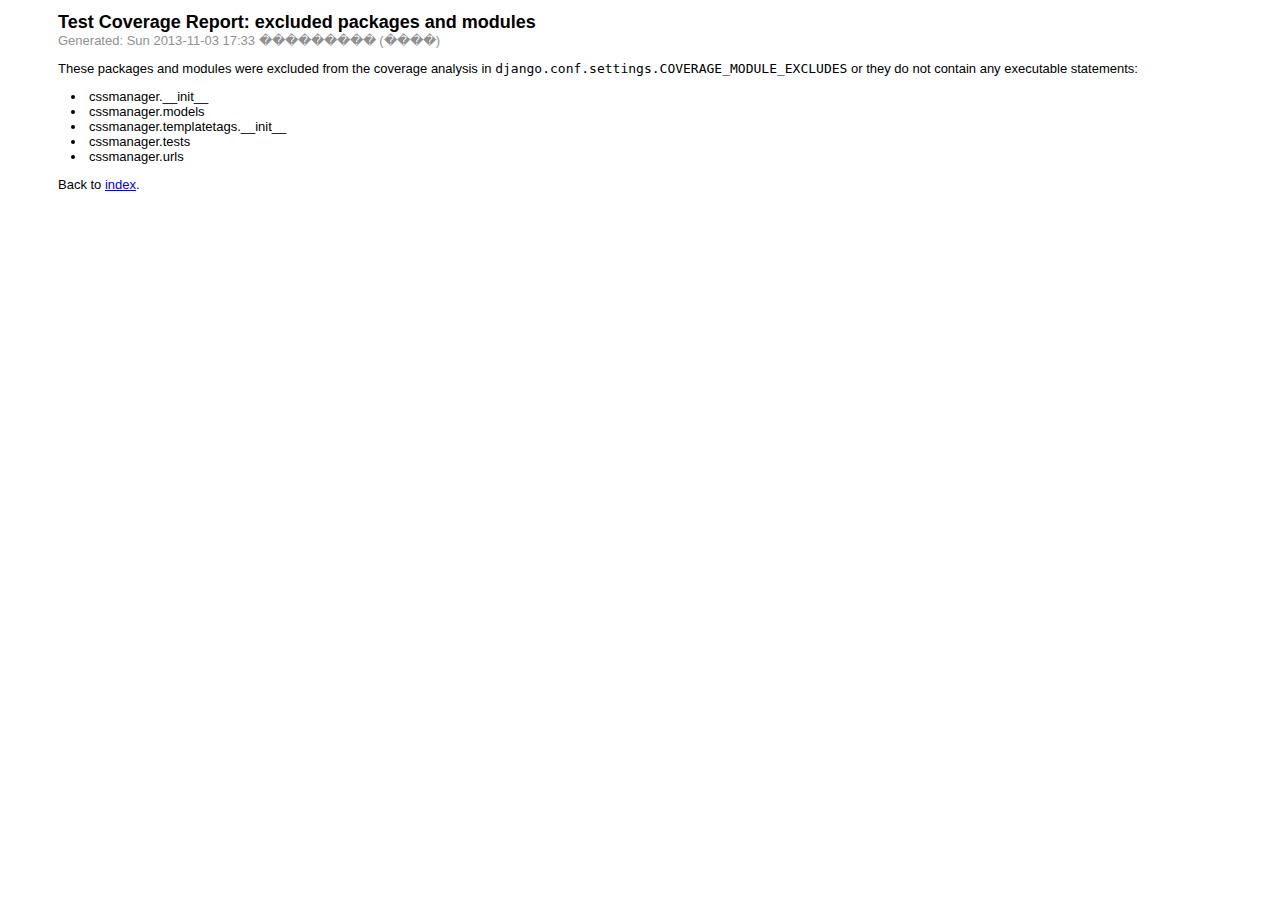
<file: test_coverage/excludes.html>
<!DOCTYPE html PUBLIC "-//W3C//DTD XHTML 1.0 Strict//EN" "http://www.w3.org/TR/xhtml1/DTD/xhtml1-strict.dtd">
<html xmlns="http://www.w3.org/1999/xhtml" xml:lang="en" lang="en">
  <head>
    <meta http-equiv="Content-type" content="text/html;charset=UTF-8" />
    <title>Test coverage report: excluded packages and modules</title>
    <style type="text/css" media="screen">
      body
      {
        font-family: "Lucida Sans Unicode", "Lucida Grande", sans-serif;
        font-size: 13px;
      }
      
      #content-header
      {
        margin-left: 50px;
      }

      #content-header h1
      {
        font-size: 18px;
        margin-bottom: 0;
      }

      #content-header p
      {
        font-size: 13px;
        margin: 0;
        color: #909090;
      }
      
      #result-list
      {
        margin: 0 50px;
      }
      
      #result-list ul
      {
        padding-left: 13px;
        list-style-position: inside;
      }
   </style>
  </head>

  <body>

<div id="content-header">
  <h1>Test Coverage Report: excluded packages and modules</h1><p>Generated: Sun 2013-11-03 17:33 ��������� (����)</p></div>
<div id="result-list">
  <p>    These packages and modules were excluded from the coverage analysis in
    <code>django.conf.settings.COVERAGE_MODULE_EXCLUDES</code> or they do
    not contain any executable statements:
    </p>
  <ul>
    <li>cssmanager.__init__</li>
<li>cssmanager.models</li>
<li>cssmanager.templatetags.__init__</li>
<li>cssmanager.tests</li>
<li>cssmanager.urls</li>
  </ul>
  Back to <a href="index.html">index</a>.
</div>

  </body>
</html>
</file>
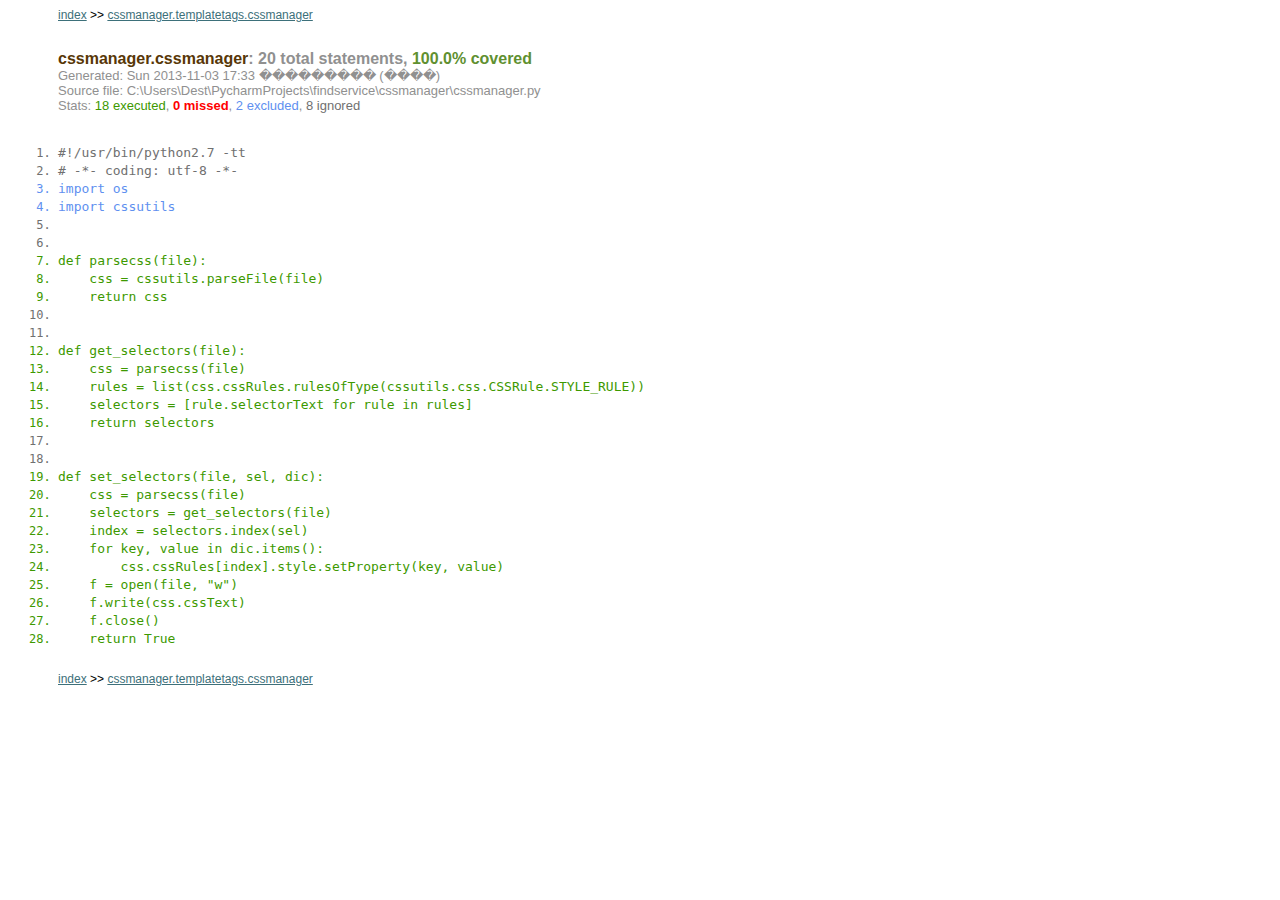
<file: test_coverage/modules/cssmanager.cssmanager.html>
<!DOCTYPE html PUBLIC "-//W3C//DTD XHTML 1.0 Strict//EN" "http://www.w3.org/TR/xhtml1/DTD/xhtml1-strict.dtd">
<html xmlns="http://www.w3.org/1999/xhtml" xml:lang="en" lang="en">
  <head>
    <meta http-equiv="Content-type" content="text/html;charset=UTF-8" />
    <title>Test coverage report: cssmanager.cssmanager</title>
    <style type="text/css" media="screen">
      a
      {
        color: #3d707a;
      }
      
      a:hover, a:active
      {
        color: #bf7d18;
      }
    
      body 
      {
        font-family: "Lucida Sans Unicode", "Lucida Grande", sans-serif;
        font-size: 13px;
      }
      
      .nav 
      {
        font-size: 12px;
        margin-left: 50px;
      }

      .ignored
      {
        color: #707070;
      }

      .executed 
      {
        color: #3d9900;
      }

      .missed 
      {
        color: red;
        font-weight: bold;
      }

      .excluded 
      {
        color: #6090f0;
        font-weight: lighter;
      }
    
      #content-header 
      {
        font-size: 12px;
        padding: 18px 0 18px 50px;
      }

      #content-header h1 
      {
        font-size: 16px;
        margin: 10px 0 0 0;
        color: #909090;
      }
      
      #module-name
      {
        color: #583707;
      }
    
      #content-header p
      {
        font-size: 13px;
        margin: 0;
        color: #909090;
      }

      #content-header .normal 
      {
        color: #609030;
      }

      #content-header .warning 
      {
        color: #d0a000;
      }

      #content-header .critical 
      {
        color: red;
      }
      
      #source-listing 
      {
        margin-bottom: 24px;
      }

      #source-listing ol 
      {
        padding: 0 0 0 50px;
        width: 90%;
        font-family: monospace;
        list-style-position: outside;
      }

      #source-listing ol li 
      {
        line-height: 18px;
        font-size: small;
      }
        
      #source-listing ol code 
      {
        padding:  0 .001em 0 0; /* Firefox doesn't render empty li's properly */
        font-size: medium;
        white-space: pre;
      }
   </style>
  </head>

  <body>

<div class="nav">
  <a href="../index.html">index</a>
  &gt;&gt; <a href="cssmanager.templatetags.cssmanager.html">cssmanager.templatetags.cssmanager</a>
</div>

<div id="content-header">
  <h1>
    <span id="module-name">cssmanager.cssmanager</span>:
    20 total statements,
    <span class="normal">100.0% covered</span>
  </h1>
  <p>Generated: Sun 2013-11-03 17:33 ��������� (����)</p>
  <p>Source file: C:\Users\Dest\PycharmProjects\findservice\cssmanager\cssmanager.py</p>
  <p>
    Stats:
    <span class="executed">18 executed</span>,
    <span class="missed">0 missed</span>,
    <span class="excluded">2 excluded</span>,
    <span class="ignored">8 ignored</span> 
  </p> 
</div>

<div id="source-listing">
  <ol>
    <li class="ignored"><code>#!/usr/bin/python2.7 -tt</code></li>
<li class="ignored"><code># -*- coding: utf-8 -*-</code></li>
<li class="excluded"><code>import os</code></li>
<li class="excluded"><code>import cssutils</code></li>
<li class="ignored"><code></code></li>
<li class="ignored"><code></code></li>
<li class="executed"><code>def parsecss(file):</code></li>
<li class="executed"><code>    css = cssutils.parseFile(file)</code></li>
<li class="executed"><code>    return css</code></li>
<li class="ignored"><code></code></li>
<li class="ignored"><code></code></li>
<li class="executed"><code>def get_selectors(file):</code></li>
<li class="executed"><code>    css = parsecss(file)</code></li>
<li class="executed"><code>    rules = list(css.cssRules.rulesOfType(cssutils.css.CSSRule.STYLE_RULE))</code></li>
<li class="executed"><code>    selectors = [rule.selectorText for rule in rules]</code></li>
<li class="executed"><code>    return selectors</code></li>
<li class="ignored"><code></code></li>
<li class="ignored"><code></code></li>
<li class="executed"><code>def set_selectors(file, sel, dic):</code></li>
<li class="executed"><code>    css = parsecss(file)</code></li>
<li class="executed"><code>    selectors = get_selectors(file)</code></li>
<li class="executed"><code>    index = selectors.index(sel)</code></li>
<li class="executed"><code>    for key, value in dic.items():</code></li>
<li class="executed"><code>        css.cssRules[index].style.setProperty(key, value)</code></li>
<li class="executed"><code>    f = open(file, "w")</code></li>
<li class="executed"><code>    f.write(css.cssText)</code></li>
<li class="executed"><code>    f.close()</code></li>
<li class="executed"><code>    return True</code></li>
  </ol>
</div>

<div class="nav">
  <a href="../index.html">index</a>
  &gt;&gt; <a href="cssmanager.templatetags.cssmanager.html">cssmanager.templatetags.cssmanager</a>
</div>

  </body>
</html>
</file>
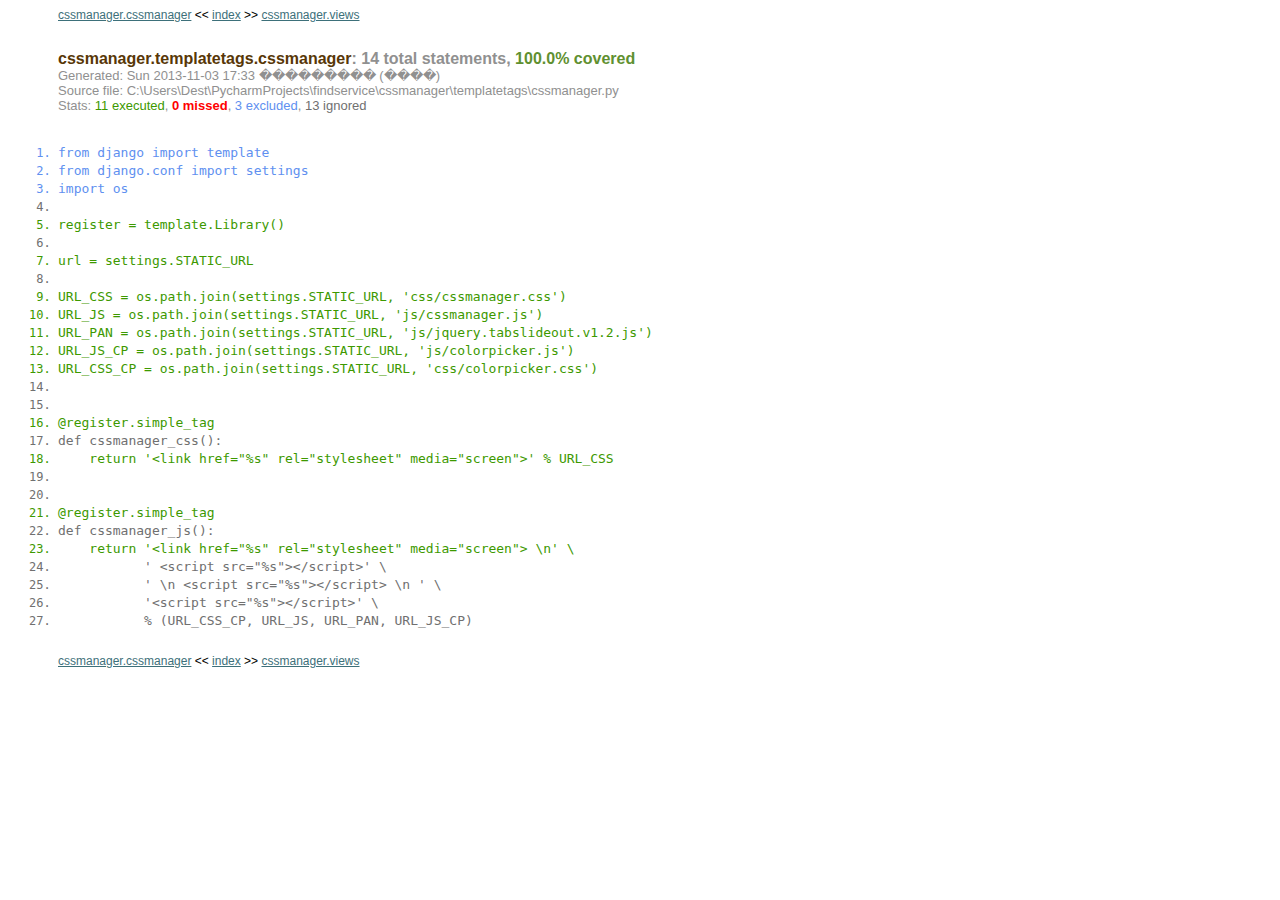
<file: test_coverage/modules/cssmanager.templatetags.cssmanager.html>
<!DOCTYPE html PUBLIC "-//W3C//DTD XHTML 1.0 Strict//EN" "http://www.w3.org/TR/xhtml1/DTD/xhtml1-strict.dtd">
<html xmlns="http://www.w3.org/1999/xhtml" xml:lang="en" lang="en">
  <head>
    <meta http-equiv="Content-type" content="text/html;charset=UTF-8" />
    <title>Test coverage report: cssmanager.templatetags.cssmanager</title>
    <style type="text/css" media="screen">
      a
      {
        color: #3d707a;
      }
      
      a:hover, a:active
      {
        color: #bf7d18;
      }
    
      body 
      {
        font-family: "Lucida Sans Unicode", "Lucida Grande", sans-serif;
        font-size: 13px;
      }
      
      .nav 
      {
        font-size: 12px;
        margin-left: 50px;
      }

      .ignored
      {
        color: #707070;
      }

      .executed 
      {
        color: #3d9900;
      }

      .missed 
      {
        color: red;
        font-weight: bold;
      }

      .excluded 
      {
        color: #6090f0;
        font-weight: lighter;
      }
    
      #content-header 
      {
        font-size: 12px;
        padding: 18px 0 18px 50px;
      }

      #content-header h1 
      {
        font-size: 16px;
        margin: 10px 0 0 0;
        color: #909090;
      }
      
      #module-name
      {
        color: #583707;
      }
    
      #content-header p
      {
        font-size: 13px;
        margin: 0;
        color: #909090;
      }

      #content-header .normal 
      {
        color: #609030;
      }

      #content-header .warning 
      {
        color: #d0a000;
      }

      #content-header .critical 
      {
        color: red;
      }
      
      #source-listing 
      {
        margin-bottom: 24px;
      }

      #source-listing ol 
      {
        padding: 0 0 0 50px;
        width: 90%;
        font-family: monospace;
        list-style-position: outside;
      }

      #source-listing ol li 
      {
        line-height: 18px;
        font-size: small;
      }
        
      #source-listing ol code 
      {
        padding:  0 .001em 0 0; /* Firefox doesn't render empty li's properly */
        font-size: medium;
        white-space: pre;
      }
   </style>
  </head>

  <body>

<div class="nav">
  <a href="cssmanager.cssmanager.html">cssmanager.cssmanager</a> &lt;&lt;
  <a href="../index.html">index</a>
  &gt;&gt; <a href="cssmanager.views.html">cssmanager.views</a>
</div>

<div id="content-header">
  <h1>
    <span id="module-name">cssmanager.templatetags.cssmanager</span>:
    14 total statements,
    <span class="normal">100.0% covered</span>
  </h1>
  <p>Generated: Sun 2013-11-03 17:33 ��������� (����)</p>
  <p>Source file: C:\Users\Dest\PycharmProjects\findservice\cssmanager\templatetags\cssmanager.py</p>
  <p>
    Stats:
    <span class="executed">11 executed</span>,
    <span class="missed">0 missed</span>,
    <span class="excluded">3 excluded</span>,
    <span class="ignored">13 ignored</span> 
  </p> 
</div>

<div id="source-listing">
  <ol>
    <li class="excluded"><code>from django import template</code></li>
<li class="excluded"><code>from django.conf import settings</code></li>
<li class="excluded"><code>import os</code></li>
<li class="ignored"><code></code></li>
<li class="executed"><code>register = template.Library()</code></li>
<li class="ignored"><code></code></li>
<li class="executed"><code>url = settings.STATIC_URL</code></li>
<li class="ignored"><code></code></li>
<li class="executed"><code>URL_CSS = os.path.join(settings.STATIC_URL, 'css/cssmanager.css')</code></li>
<li class="executed"><code>URL_JS = os.path.join(settings.STATIC_URL, 'js/cssmanager.js')</code></li>
<li class="executed"><code>URL_PAN = os.path.join(settings.STATIC_URL, 'js/jquery.tabslideout.v1.2.js')</code></li>
<li class="executed"><code>URL_JS_CP = os.path.join(settings.STATIC_URL, 'js/colorpicker.js')</code></li>
<li class="executed"><code>URL_CSS_CP = os.path.join(settings.STATIC_URL, 'css/colorpicker.css')</code></li>
<li class="ignored"><code></code></li>
<li class="ignored"><code></code></li>
<li class="executed"><code>@register.simple_tag</code></li>
<li class="ignored"><code>def cssmanager_css():</code></li>
<li class="executed"><code>    return '&lt;link href="%s" rel="stylesheet" media="screen"&gt;' % URL_CSS</code></li>
<li class="ignored"><code></code></li>
<li class="ignored"><code></code></li>
<li class="executed"><code>@register.simple_tag</code></li>
<li class="ignored"><code>def cssmanager_js():</code></li>
<li class="executed"><code>    return '&lt;link href="%s" rel="stylesheet" media="screen"&gt; \n' \</code></li>
<li class="ignored"><code>           ' &lt;script src="%s"&gt;&lt;/script&gt;' \</code></li>
<li class="ignored"><code>           ' \n &lt;script src="%s"&gt;&lt;/script&gt; \n ' \</code></li>
<li class="ignored"><code>           '&lt;script src="%s"&gt;&lt;/script&gt;' \</code></li>
<li class="ignored"><code>           % (URL_CSS_CP, URL_JS, URL_PAN, URL_JS_CP)</code></li>
  </ol>
</div>

<div class="nav">
  <a href="cssmanager.cssmanager.html">cssmanager.cssmanager</a> &lt;&lt;
  <a href="../index.html">index</a>
  &gt;&gt; <a href="cssmanager.views.html">cssmanager.views</a>
</div>

  </body>
</html>
</file>
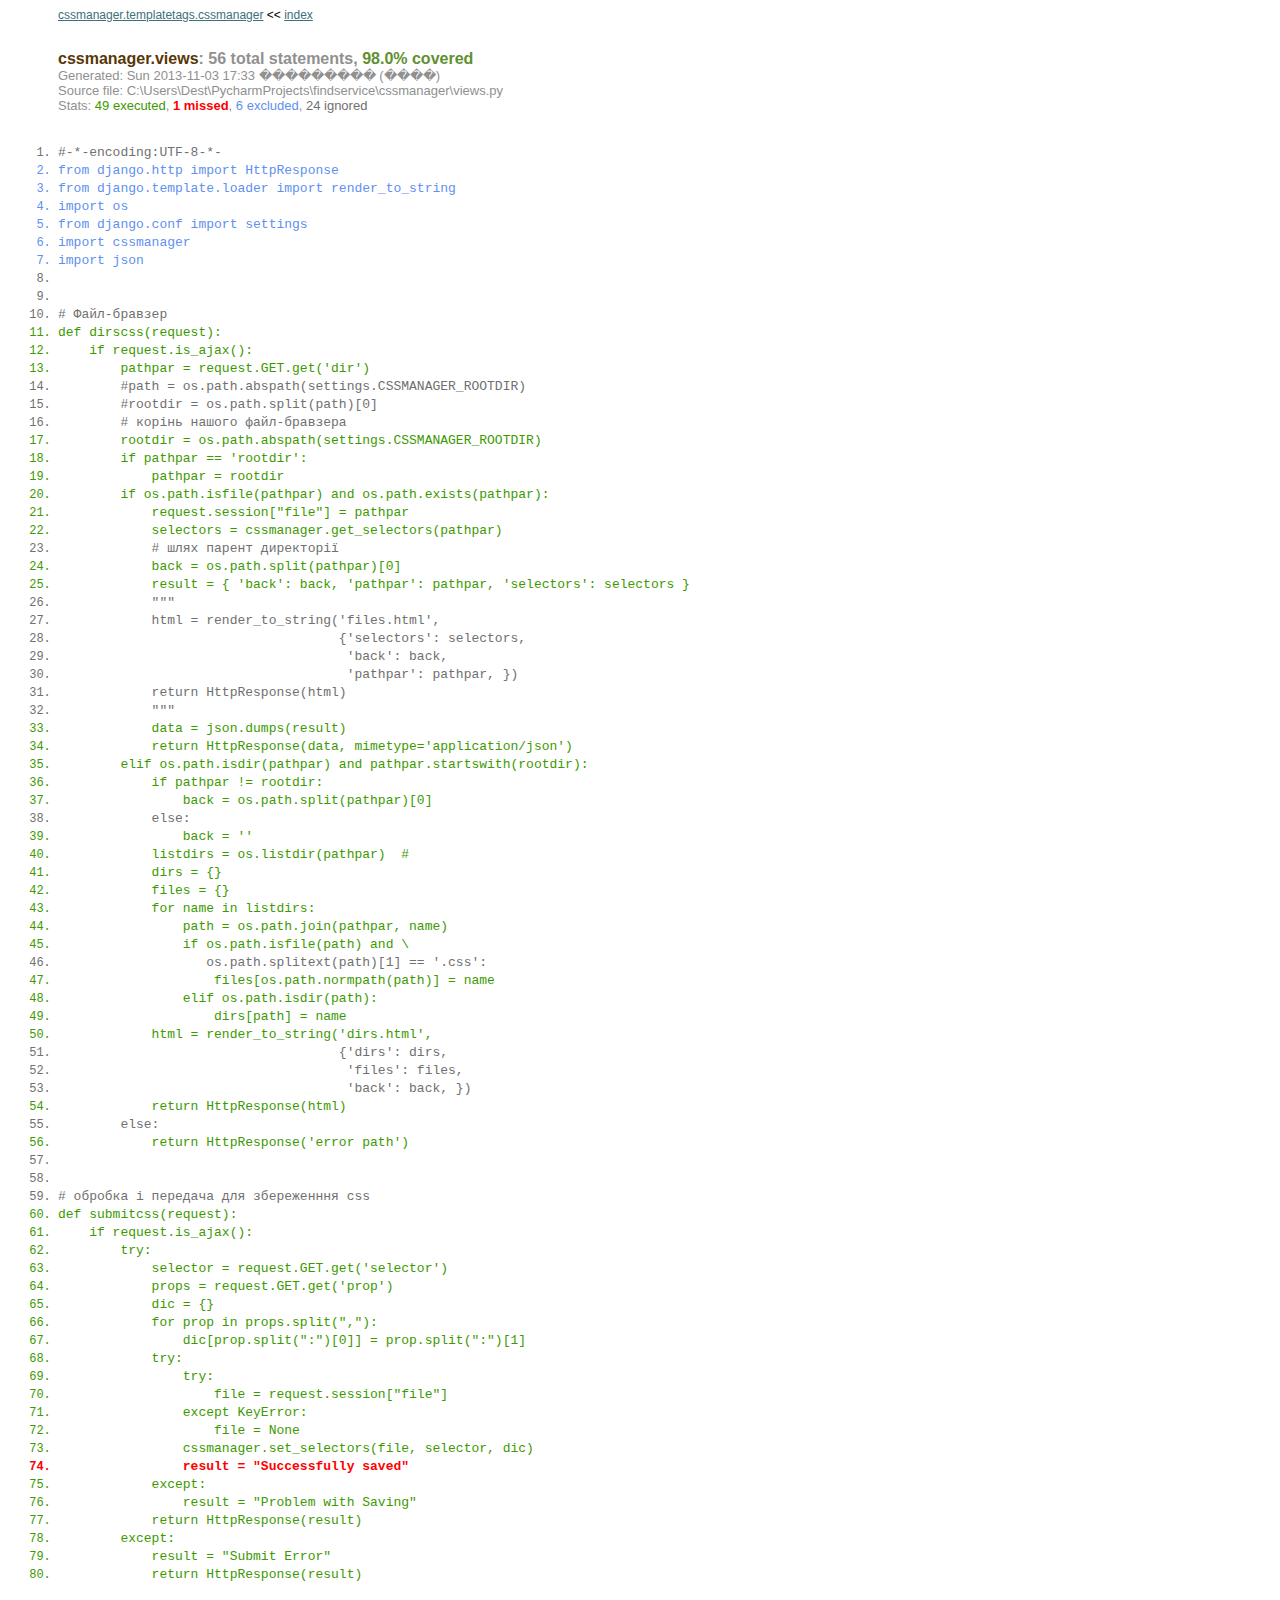
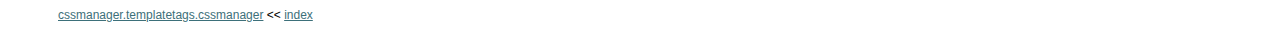
<file: test_coverage/modules/cssmanager.views.html>
<!DOCTYPE html PUBLIC "-//W3C//DTD XHTML 1.0 Strict//EN" "http://www.w3.org/TR/xhtml1/DTD/xhtml1-strict.dtd">
<html xmlns="http://www.w3.org/1999/xhtml" xml:lang="en" lang="en">
  <head>
    <meta http-equiv="Content-type" content="text/html;charset=UTF-8" />
    <title>Test coverage report: cssmanager.views</title>
    <style type="text/css" media="screen">
      a
      {
        color: #3d707a;
      }
      
      a:hover, a:active
      {
        color: #bf7d18;
      }
    
      body 
      {
        font-family: "Lucida Sans Unicode", "Lucida Grande", sans-serif;
        font-size: 13px;
      }
      
      .nav 
      {
        font-size: 12px;
        margin-left: 50px;
      }

      .ignored
      {
        color: #707070;
      }

      .executed 
      {
        color: #3d9900;
      }

      .missed 
      {
        color: red;
        font-weight: bold;
      }

      .excluded 
      {
        color: #6090f0;
        font-weight: lighter;
      }
    
      #content-header 
      {
        font-size: 12px;
        padding: 18px 0 18px 50px;
      }

      #content-header h1 
      {
        font-size: 16px;
        margin: 10px 0 0 0;
        color: #909090;
      }
      
      #module-name
      {
        color: #583707;
      }
    
      #content-header p
      {
        font-size: 13px;
        margin: 0;
        color: #909090;
      }

      #content-header .normal 
      {
        color: #609030;
      }

      #content-header .warning 
      {
        color: #d0a000;
      }

      #content-header .critical 
      {
        color: red;
      }
      
      #source-listing 
      {
        margin-bottom: 24px;
      }

      #source-listing ol 
      {
        padding: 0 0 0 50px;
        width: 90%;
        font-family: monospace;
        list-style-position: outside;
      }

      #source-listing ol li 
      {
        line-height: 18px;
        font-size: small;
      }
        
      #source-listing ol code 
      {
        padding:  0 .001em 0 0; /* Firefox doesn't render empty li's properly */
        font-size: medium;
        white-space: pre;
      }
   </style>
  </head>

  <body>

<div class="nav">
  <a href="cssmanager.templatetags.cssmanager.html">cssmanager.templatetags.cssmanager</a> &lt;&lt;
  <a href="../index.html">index</a>
</div>

<div id="content-header">
  <h1>
    <span id="module-name">cssmanager.views</span>:
    56 total statements,
    <span class="normal">98.0% covered</span>
  </h1>
  <p>Generated: Sun 2013-11-03 17:33 ��������� (����)</p>
  <p>Source file: C:\Users\Dest\PycharmProjects\findservice\cssmanager\views.py</p>
  <p>
    Stats:
    <span class="executed">49 executed</span>,
    <span class="missed">1 missed</span>,
    <span class="excluded">6 excluded</span>,
    <span class="ignored">24 ignored</span> 
  </p> 
</div>

<div id="source-listing">
  <ol>
    <li class="ignored"><code>#-*-encoding:UTF-8-*-</code></li>
<li class="excluded"><code>from django.http import HttpResponse</code></li>
<li class="excluded"><code>from django.template.loader import render_to_string</code></li>
<li class="excluded"><code>import os</code></li>
<li class="excluded"><code>from django.conf import settings</code></li>
<li class="excluded"><code>import cssmanager</code></li>
<li class="excluded"><code>import json</code></li>
<li class="ignored"><code></code></li>
<li class="ignored"><code></code></li>
<li class="ignored"><code># Файл-бравзер</code></li>
<li class="executed"><code>def dirscss(request):</code></li>
<li class="executed"><code>    if request.is_ajax():</code></li>
<li class="executed"><code>        pathpar = request.GET.get('dir')</code></li>
<li class="ignored"><code>        #path = os.path.abspath(settings.CSSMANAGER_ROOTDIR)</code></li>
<li class="ignored"><code>        #rootdir = os.path.split(path)[0]</code></li>
<li class="ignored"><code>        # корінь нашого файл-бравзера</code></li>
<li class="executed"><code>        rootdir = os.path.abspath(settings.CSSMANAGER_ROOTDIR)</code></li>
<li class="executed"><code>        if pathpar == 'rootdir':</code></li>
<li class="executed"><code>            pathpar = rootdir</code></li>
<li class="executed"><code>        if os.path.isfile(pathpar) and os.path.exists(pathpar):</code></li>
<li class="executed"><code>            request.session["file"] = pathpar</code></li>
<li class="executed"><code>            selectors = cssmanager.get_selectors(pathpar)</code></li>
<li class="ignored"><code>            # шлях парент директорії</code></li>
<li class="executed"><code>            back = os.path.split(pathpar)[0]</code></li>
<li class="executed"><code>            result = { 'back': back, 'pathpar': pathpar, 'selectors': selectors }</code></li>
<li class="ignored"><code>            """</code></li>
<li class="ignored"><code>            html = render_to_string('files.html',</code></li>
<li class="ignored"><code>                                    {'selectors': selectors,</code></li>
<li class="ignored"><code>                                     'back': back,</code></li>
<li class="ignored"><code>                                     'pathpar': pathpar, })</code></li>
<li class="ignored"><code>            return HttpResponse(html)</code></li>
<li class="ignored"><code>            """</code></li>
<li class="executed"><code>            data = json.dumps(result)</code></li>
<li class="executed"><code>            return HttpResponse(data, mimetype='application/json')</code></li>
<li class="executed"><code>        elif os.path.isdir(pathpar) and pathpar.startswith(rootdir):</code></li>
<li class="executed"><code>            if pathpar != rootdir:</code></li>
<li class="executed"><code>                back = os.path.split(pathpar)[0]</code></li>
<li class="ignored"><code>            else:</code></li>
<li class="executed"><code>                back = ''</code></li>
<li class="executed"><code>            listdirs = os.listdir(pathpar)  #</code></li>
<li class="executed"><code>            dirs = {}</code></li>
<li class="executed"><code>            files = {}</code></li>
<li class="executed"><code>            for name in listdirs:</code></li>
<li class="executed"><code>                path = os.path.join(pathpar, name)</code></li>
<li class="executed"><code>                if os.path.isfile(path) and \</code></li>
<li class="ignored"><code>                   os.path.splitext(path)[1] == '.css':</code></li>
<li class="executed"><code>                    files[os.path.normpath(path)] = name</code></li>
<li class="executed"><code>                elif os.path.isdir(path):</code></li>
<li class="executed"><code>                    dirs[path] = name</code></li>
<li class="executed"><code>            html = render_to_string('dirs.html',</code></li>
<li class="ignored"><code>                                    {'dirs': dirs,</code></li>
<li class="ignored"><code>                                     'files': files,</code></li>
<li class="ignored"><code>                                     'back': back, })</code></li>
<li class="executed"><code>            return HttpResponse(html)</code></li>
<li class="ignored"><code>        else:</code></li>
<li class="executed"><code>            return HttpResponse('error path')</code></li>
<li class="ignored"><code></code></li>
<li class="ignored"><code></code></li>
<li class="ignored"><code># обробка і передача для збереженння css</code></li>
<li class="executed"><code>def submitcss(request):</code></li>
<li class="executed"><code>    if request.is_ajax():</code></li>
<li class="executed"><code>        try:</code></li>
<li class="executed"><code>            selector = request.GET.get('selector')</code></li>
<li class="executed"><code>            props = request.GET.get('prop')</code></li>
<li class="executed"><code>            dic = {}</code></li>
<li class="executed"><code>            for prop in props.split(","):</code></li>
<li class="executed"><code>                dic[prop.split(":")[0]] = prop.split(":")[1]</code></li>
<li class="executed"><code>            try:</code></li>
<li class="executed"><code>                try:</code></li>
<li class="executed"><code>                    file = request.session["file"]</code></li>
<li class="executed"><code>                except KeyError:</code></li>
<li class="executed"><code>                    file = None</code></li>
<li class="executed"><code>                cssmanager.set_selectors(file, selector, dic)</code></li>
<li class="missed"><code>                result = "Successfully saved"</code></li>
<li class="executed"><code>            except:</code></li>
<li class="executed"><code>                result = "Problem with Saving"</code></li>
<li class="executed"><code>            return HttpResponse(result)</code></li>
<li class="executed"><code>        except:</code></li>
<li class="executed"><code>            result = "Submit Error"</code></li>
<li class="executed"><code>            return HttpResponse(result)</code></li>
  </ol>
</div>

<div class="nav">
  <a href="cssmanager.templatetags.cssmanager.html">cssmanager.templatetags.cssmanager</a> &lt;&lt;
  <a href="../index.html">index</a>
</div>

  </body>
</html>
</file>
